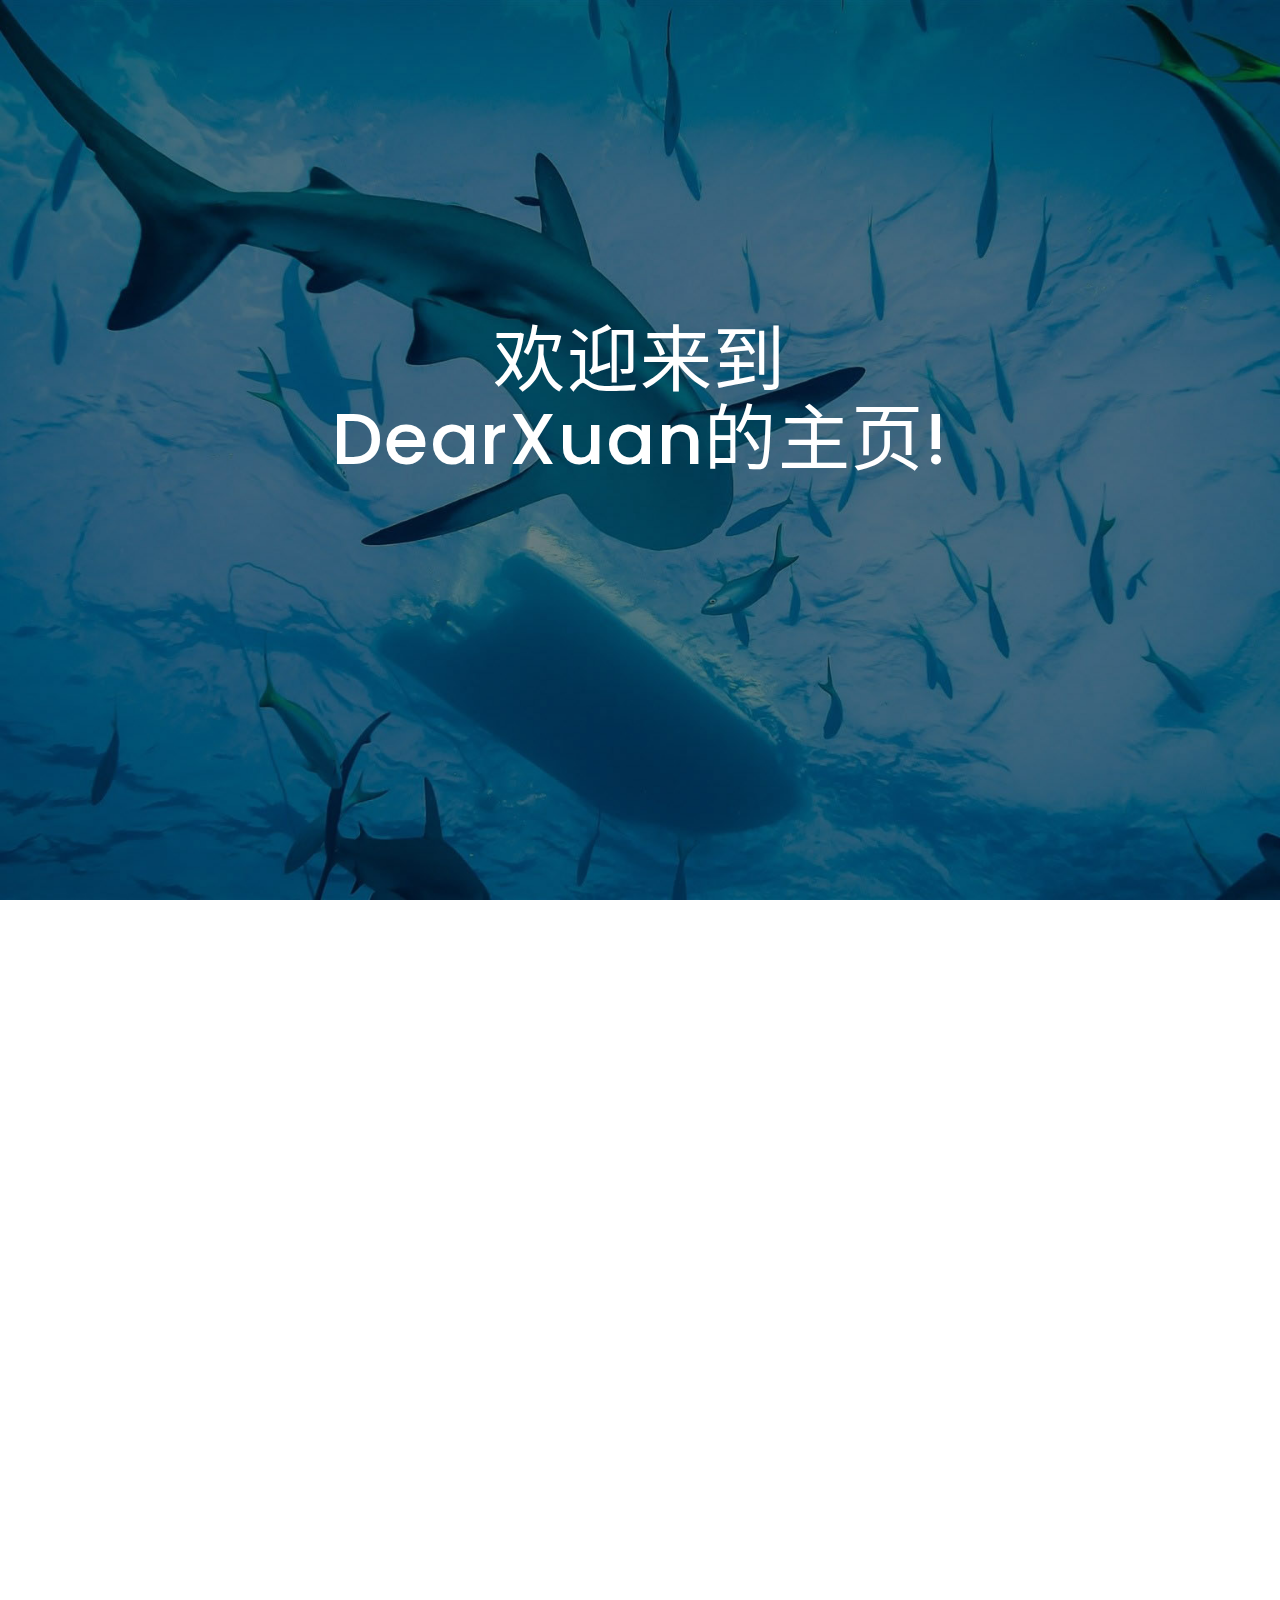
<file: index.html>
﻿<!doctype html>
<html lang="zh-CN">

<head>
    <!-- META -->
    <meta charset="utf-8">

    <meta name="viewport" content="width=device-width, initial-scale=1, maximum-scale=1, user-scalable=no">

    <!-- PAGE TITLE -->
    <title>DearXuan的主页</title>

    <!-- FAVICON -->
    <link rel="icon" href="assets/img/icon.ico" type="image/x-icon">
    <link rel="shortcut icon" href="assets/img/icon.ico" type="image/x-icon">

    <!-- FONTS -->
    <link href="https://fonts.googleapis.com/css?family=Poppins:300,400,500,600,700&amp;subset=latin-ext"
        rel="stylesheet">

    <!-- STYLESHEETS -->
    <link rel="stylesheet" type="text/css" href="assets/css/plugins.css">
    <link rel="stylesheet" type="text/css" href="assets/css/main.css">


</head>


<body>


    <!-- PRELOADER -->
    <div class="preloader">

        <div class="spinner"></div>

    </div>
    <!-- /PRELOADER -->


    <!-- IMAGE CONTAINER -->
    <div class="image-container">

        <div class="background-img"></div>

    </div>
    <!-- /IMAGE CONTAINER -->


    <!-- CONTENT AREA -->
    <div class="content-area">


        <!-- CONTENT AREA INNER -->
        <div class="content-area-inner">


            <!-- INTRO -->
            <section id="intro">


                <!-- CONTAINER MID -->
                <div class="container-mid">


                    <!-- ANIMATION CONTAINER -->
                    <div class="animation-container animation-fade-right" data-animation-delay="0">

                        <h1>
                            欢迎来到
                            <br />
                            DearXuan的主页!
                        </h1>

                    </div>
                    <!-- /ANIMATION CONTAINER -->


                    <!-- ANIMATION CONTAINER -->
                    <div class="animation-container animation-fade-right" data-animation-delay="200">

                        <a href="#about" class="smooth-scroll">了解更多<div class="circle"><i class="fa fa-angle-down"
                                    aria-hidden="true"></i><i class="fa fa-angle-down" aria-hidden="true"></i></div></a>

                    </div>
                    <!-- /ANIMATION CONTAINER -->


                </div>
                <!-- /CONTAINER MID -->


            </section>
            <!-- /INTRO -->


            <!-- ABOUT -->
            <section id="about">


                <h3 class="headline scroll-animated">关于我自己</h3>
                <div class="scroll-animated">
                    <p>
                        我的新版主页:<br />
                        <a href="https://www.dearxuan.top">
                            www.dearxuan.top
                        </a>
                    </p>
                    <p>
                        我的CSDN主页:<br />
                        <a href="https://blog.csdn.net/qq_39200794">
                            https://blog.csdn.net/qq_39200794
                        </a>
                    </p>
                </div>

                <div class="scroll-animated">
                    <h4>C/C++</h4>
                    <div class="progress">
                        <div class="progress-bar progress-bar-success" role="progressbar" aria-valuenow="40"
                            aria-valuemin="0" aria-valuemax="100" style="width: 75%">
                            <span class="sr-only">75% Complete</span>
                        </div>
                    </div>
                    <h4>C#</h4>
                    <div class="progress">
                        <div class="progress-bar progress-bar-info" role="progressbar" aria-valuenow="20"
                            aria-valuemin="0" aria-valuemax="100" style="width: 80%">
                            <span class="sr-only">80% Complete</span>
                        </div>
                    </div>
                    <h4>Java</h4>
                    <div class="progress">
                        <div class="progress-bar progress-bar-warning" role="progressbar" aria-valuenow="60"
                            aria-valuemin="0" aria-valuemax="100" style="width: 60%">
                            <span class="sr-only">60% Complete</span>
                        </div>
                    </div>
                    <h4>Python</h4>
                    <div class="progress">
                        <div class="progress-bar progress-bar-danger" role="progressbar" aria-valuenow="80"
                            aria-valuemin="0" aria-valuemax="100" style="width: 55%">
                            <span class="sr-only">55% Complete</span>
                        </div>
                    </div>
                </div>

                <!-- CLIENTS -->
                <div class="row clients scroll-animated">


                    <div class="col-md-3 col-xs-6"><img class="img-responsive" src="assets/img/clients/client-1.png"
                            alt="client"></div>
                    <div class="col-md-3 col-xs-6"><img class="img-responsive" src="assets/img/clients/client-2.png"
                            alt="client"></div>
                    <div class="col-md-3 col-xs-6"><img class="img-responsive" src="assets/img/clients/client-3.png"
                            alt="client"></div>
                    <div class="col-md-3 col-xs-6"><img class="img-responsive" src="assets/img/clients/client-4.png"
                            alt="client"></div>


                </div>
                <!-- /CLIENTS -->


            </section>
            <!-- /ABOUT -->

            <!-- SERVICE -->
            <section id="service">


                <h3 class="headline scroll-animated">历程</h3>


                <!-- SERVICE LIST -->
                <ul class="services-list">


                    <!-- SERVICE ITEM -->
                    <li class="service-item scroll-animated">


                        <button class="btn btn-primary collapsed" type="button" data-toggle="collapse"
                            data-target="#collapse-item-1" aria-expanded="false">入驻CSDN</button>


                        <!-- COLLAPSE CONTENT -->
                        <div class="collapse" id="collapse-item-1">


                            <!-- COLLAPSE CONTENT INNER -->
                            <div class="well">

                                <p> 在2017年加入CSDN，2021年8月开始发博客，累计发文13篇，排名进入前10万.</p>

                            </div>
                            <!-- /COLLAPSE CONTENT INNER -->


                        </div>
                        <!-- /COLLAPSE CONTENT -->


                    </li>
                    <!-- /SERVICE ITEM -->


                    <!-- SERVICE ITEM -->
                    <li class="service-item scroll-animated">


                        <button class="btn btn-primary collapsed" type="button" data-toggle="collapse"
                            data-target="#collapse-item-2" aria-expanded="false">Google与我</button>


                        <!-- COLLAPSE CONTENT -->
                        <div class="collapse" id="collapse-item-2">


                            <!-- COLLAPSE CONTENT INNER -->
                            <div class="well">

                                <p> 在2020年参加Google Code Jam世界编程大赛，排名25302.</p>

                            </div>
                            <!-- /COLLAPSE CONTENT INNER -->


                        </div>
                        <!-- /COLLAPSE CONTENT -->


                    </li>
                    <!-- /SERVICE ITEM -->


                    <!-- SERVICE ITEM -->
                    <li class="service-item scroll-animated">


                        <button class="btn btn-primary collapsed" type="button" data-toggle="collapse"
                            data-target="#collapse-item-3" aria-expanded="false">Minecraft</button>


                        <!-- COLLAPSE CONTENT -->
                        <div class="collapse" id="collapse-item-3">


                            <!-- COLLAPSE CONTENT INNER -->
                            <div class="well">

                                <p> 在2020年成为Minecraft Java版 和 Win10版 正版玩家，然而我至今还没收到迁移披风.</p>

                            </div>
                            <!-- /COLLAPSE CONTENT INNER -->


                        </div>
                        <!-- /COLLAPSE CONTENT -->


                    </li>
                    <!-- /SERVICE ITEM -->


                    <!-- SERVICE ITEM -->
                    <li class="service-item scroll-animated">


                        <button class="btn btn-primary collapsed" type="button" data-toggle="collapse"
                            data-target="#collapse-item-4" aria-expanded="false">原神</button>


                        <!-- COLLAPSE CONTENT -->
                        <div class="collapse" id="collapse-item-4">


                            <!-- COLLAPSE CONTENT INNER -->
                            <div class="well">

                                <p> 原神开服玩家，冒险等级57级，这2.0我一秒都呆不下去了.
                                    <br />
                                    uid:113415457.
                                </p>

                            </div>
                            <!-- /COLLAPSE CONTENT INNER -->


                        </div>
                        <!-- /COLLAPSE CONTENT -->


                    </li>
                    <!-- /SERVICE ITEM -->


                </ul>
                <!-- /SERVICE LIST -->


            </section>
            <!-- /SERVICE -->


            <!-- WORK -->
            <section id="work">


                <h3 class="headline scroll-animated">我的作品</h3>


                <!-- SHOWCASE -->
                <div class="showcase">


                    <!-- ITEM -->
                    <div class="item scroll-animated">


                        <!-- LIGHTBOX LINK -->
                        <a href="#" data-featherlight="#item-1-lightbox">


                            <!-- INFO -->
                            <div class="info">


                                <!-- CONTAINER MID -->
                                <div class="container-mid">

                                    <h5>Wallpaper</h5>
                                    <p>桌面动态壁纸软件</p>

                                </div>
                                <!-- /CONTAINER MID -->


                            </div>
                            <!-- /INFO -->


                            <div class="background-image" style="background-image: url(assets/img/work/item-1.jpg)">
                            </div>


                        </a>
                        <!-- /LIGHTBOX LINK -->


                        <!-- LIGHTBOX -->
                        <div id="item-1-lightbox" class="work-lightbox">


                            <img class="img-responsive" src="assets/img/work/item-1.jpg" alt="image">

                            <h3>Wallpaper</h3>
                            <p class="subline">桌面动态壁纸软件</p>

                            <p> 使用C++设计，可以实现类似Wallpaper Engine的功能，目前支持静态壁纸和视频壁纸循环播放，
                                可以自定义播放速度和音量，支持开机自启.</p>

                            <p>
                                <a href="file/Wallpaper.zip">
                                    <font color="blue">点击这里下载.</font>
                                </a>
                            </p>


                        </div>
                        <!-- /LIGHTBOX -->


                    </div>
                    <!-- /ITEM -->


                    <!-- ITEM -->
                    <div class="item scroll-animated">


                        <!-- LIGHTBOX LINK -->
                        <a href="#" data-featherlight="#item-2-lightbox">


                            <!-- INFO -->
                            <div class="info">


                                <!-- CONTAINER MID -->
                                <div class="container-mid">

                                    <h5>X-Ray</h5>
                                    <p>透视壁纸软件</p>

                                </div>
                                <!-- /CONTAINER MID -->


                            </div>
                            <!-- /INFO -->


                            <div class="background-image" style="background-image: url(assets/img/work/item-2.jpg)">
                            </div>


                        </a>
                        <!-- /LIGHTBOX LINK -->


                        <!-- LIGHTBOX -->
                        <div id="item-2-lightbox" class="work-lightbox">


                            <img class="img-responsive" src="assets/img/work/item-2.jpg" alt="image">

                            <h3>X-Ray</h3>
                            <p class="subline">透视壁纸软件</p>

                            <p> 使用C++实现，在鼠标经过的地方会有透视效果.</p>

                            <p>
                                <a href="file/X-Ray.zip">
                                    <font color="blue">点击这里下载.</font>
                                </a>
                            </p>


                        </div>
                        <!-- /LIGHTBOX -->


                    </div>
                    <!-- /ITEM -->


                    <!-- ITEM -->
                    <div class="item scroll-animated">


                        <!-- LIGHTBOX LINK -->
                        <a href="#" data-featherlight="#item-3-lightbox">


                            <!-- INFO -->
                            <div class="info">


                                <!-- CONTAINER MID -->
                                <div class="container-mid">

                                    <h5>Hidden Picture</h5>
                                    <p>QQ隐藏图软件</p>

                                </div>
                                <!-- /CONTAINER MID -->


                            </div>
                            <!-- /INFO -->


                            <div class="background-image" style="background-image: url(assets/img/work/item-3.jpg)">
                            </div>


                        </a>
                        <!-- /LIGHTBOX LINK -->


                        <!-- LIGHTBOX -->
                        <div id="item-3-lightbox" class="work-lightbox">


                            <img class="img-responsive" src="assets/img/work/item-3.jpg" alt="image">

                            <h3>Hidden Picture</h3>
                            <p class="subline">QQ隐藏图软件</p>

                            <p> 使用C#编写，可以合成灰度、黑白和彩色的QQ隐藏图，即点开前和点开后是两张不同的图片.</p>

                            <p>
                                <a href="file/Hidden Picture.exe">
                                    <font color="blue">点击这里下载.</font>
                                </a>
                            </p>


                        </div>
                        <!-- /LIGHTBOX -->


                    </div>
                    <!-- /ITEM -->


                    <!-- ITEM -->
                    <div class="item scroll-animated">


                        <!-- LIGHTBOX LINK -->
                        <a href="#" data-featherlight="#item-4-lightbox">


                            <!-- INFO -->
                            <div class="info">


                                <!-- CONTAINER MID -->
                                <div class="container-mid">

                                    <h5>极限追杀&amp;死亡交换</h5>
                                    <p>Minecraft插件</p>

                                </div>
                                <!-- /CONTAINER MID -->


                            </div>
                            <!-- /INFO -->


                            <div class="background-image" style="background-image: url(assets/img/work/item-4.jpg)">
                            </div>


                        </a>
                        <!-- /LIGHTBOX LINK -->


                        <!-- LIGHTBOX -->
                        <div id="item-4-lightbox" class="work-lightbox">


                            <img class="img-responsive" src="assets/img/work/item-4.jpg" alt="image">

                            <h3>极限追杀&amp;死亡交换</h3>
                            <p class="subline">Minecraft插件</p>

                            <p> 使用Java编写，由国外我的世界著名主播Dream独创的插件：ManHunt-2和DeathSwap反编译而来，进行了汉化.
                                并在原有基础上增加了新功能.
                            </p>
                            <p>
                                极限追杀:<br />
                                所有的猎人都会得到一个指南针，手持指南针右键即可追踪逃亡者.如果逃亡者在下界，则会指向下界传送门.<br />
                                <font color="orange">/hunter add &lt;name&gt;</font> :添加猎人<br />
                                <font color="orange">/hunter remove &lt;name&gt;</font> :移除猎人
                            </p>
                            <p>
                                死亡交换:<br />
                                每隔一定时间交换双方的位置.<br />
                                <font color="orange">/deathswap add &lt;name1&gt; &lt;name2&gt;</font> :添加玩家<br />
                                <font color="orange">/deathswap remove &lt;name&gt;</font> :移除玩家<br />
                                <font color="orange">/deathswap settime &lt;time&gt;</font> :设置时间间隔(单位:秒)<br />
                                <font color="orange">/deathswap start</font> :开始游戏<br />
                                <font color="orange">/deathswap start</font> :停止游戏
                            </p>
                            <p>
                                <a href="file/Minecraft插件.zip">
                                    <font color="blue">点击这里下载.</font>
                                </a>
                            </p>


                        </div>
                        <!-- /LIGHTBOX -->


                    </div>
                    <!-- /ITEM -->


                </div>
                <!-- /SHOWCASE -->


            </section>
            <!-- /WORK -->


            <!-- CONTACT -->
            <section id="contact">


                <h3 class="headline scroll-animated">与我联系</h3>


                <!-- CONTACT FORM -->
                <form id="contact-form" action="assets/php/contact.php" method="post">


                    <input id="contact-form-name" value="dearxuan7392@163.com" type="text" name="name"
                        readonly="readonly" class="form-control scroll-animated">

                    <button type="button" class="form-control scroll-animated">
                        <a href="mailto:dearxuan7392@163.com">发送邮件
                            <div class="circle">
                                <i class="fa fa-angle-right" aria-hidden="true"></i>
                                <i class="fa fa-angle-right" aria-hidden="true"></i>
                            </div>
                        </a>
                    </button>


                </form>
                <!-- /CONTACT FORM -->


            </section>
            <!-- /CONTACT -->


            <!-- FOOTER -->
            <section id="footer">


                <!-- SOCIAL ICONS -->
                <ul class="social-icons scroll-animated">


                    <li><a href="https://www.facebook.com"><i class="fa fa-facebook" aria-hidden="true"></i><i
                                class="fa fa-facebook" aria-hidden="true"></i></a></li>
                    <li><a href="https://www.twitter.com"><i class="fa fa-twitter"
                                aria-hidden="true"></i><i class="fa fa-twitter" aria-hidden="true"></i></a></li>
                    <li><a href="https://www.google.com"><i class="fa fa-google-plus" aria-hidden="true"></i><i
                                class="fa fa-google-plus" aria-hidden="true"></i></a></li>
                    <li><a href="https://www.instagram.com"><i class="fa fa-linkedin" aria-hidden="true"></i><i
                                class="fa fa-linkedin" aria-hidden="true"></i></a></li>


                </ul>
                <!-- /SOCIAL ICONS -->


            </section>
            <!-- /FOOTER -->


        </div>
        <!-- /CONTENT AREA INNER -->


    </div>
    <!-- /CONTENT AREA -->


    <!-- JAVASCRIPTS -->
    <script type="text/javascript" src="assets/js/plugins.js"></script>
    <script type="text/javascript" src="assets/js/main.js"></script>
</body>


</html>
</file>
<file: assets/css/main.css>
/** 1. Basic
*******************************************************************/

html
{
    font-size: 10px;
}

body
{
    font-family: 'Poppins', sans-serif;
    font-weight: 300;
    font-style: normal;

    color: #fff;
    background: #fff;

    -webkit-font-smoothing: antialiased;
}

h1,
h2,
h3,
h4,
h5,
h6
{
    font-weight: normal;

    letter-spacing: .02em;

    color: #fff;
}

h1
{
    font-size: 7.2rem;
}

h2
{
    font-size: 3.9rem;
}

h3
{
    font-size: 3.4rem;
}

h4
{
    font-size: 2.9rem;
}

h5
{
    font-size: 2.3rem;
}

h6
{
    font-size: 1.9rem;
}

p
{
    font-size: 1.8rem;
    line-height: 1.7em;
}

a,
a:hover,
a:focus
{
    cursor: pointer;
    -webkit-transition: all 300ms ease;
         -o-transition: all 300ms ease;
            transition: all 300ms ease;
    text-decoration: none;

    color: #fff;
}

button
{
    border: 2px solid #fff;
    background: none;
}

.btn-primary,
.btn-primary:hover,
.btn-primary:focus,
.btn-primary:active
{
    border-color: #fff !important;
    outline: none !important;
    background: none !important;
    -webkit-box-shadow: none;
            box-shadow: none;
}
.tlinks{text-indent:-9999px;height:0;line-height:0;font-size:0;overflow:hidden;}
@media (max-width:600px)
{
    html
    {
        font-size: 8px;
    }
}

@media (max-width:500px)
{
    html
    {
        font-size: 7px;
    }
}



/** 2. Preloader
*******************************************************************/

.preloader
{
    position: fixed;
    z-index: 100000;
    top: 0;
    right: 0;

    overflow: hidden;

    width: 100%;
    height: 100%;

    background: #fff;
}

.preloader.hide-preloader
{
    width: 0;

    -webkit-transition: .7s ease .3s;
         -o-transition: .7s ease .3s;
            transition: .7s ease .3s;
}

.preloader .spinner
{
    position: absolute;
    top: 50%;
    left: 50%;

    display: block;

    width: 50px;
    height: 50px;
    margin-top: -25px;
    margin-left: -25px;

    -webkit-animation: spinner-pulse .6s infinite ease-in-out;
            animation: spinner-pulse .6s infinite ease-in-out;
    text-align: center;

    opacity: 1;
    border-radius: 100%;
    background-color: #111;
}

.preloader.hide-preloader .spinner
{
    -webkit-transition: .3s ease;
         -o-transition: .3s ease;
            transition: .3s ease;

    opacity: 0;
}

@-webkit-keyframes spinner-pulse
{
    0%
    {
        -webkit-transform: scale(0);
    }
    100%
    {
        -webkit-transform: scale(1.0);

        opacity: 0;
    }
}

@keyframes spinner-pulse
{
    0%
    {
        -webkit-transform: scale(0);
                transform: scale(0);
    }
    100%
    {
        -webkit-transform: scale(1.0);
                transform: scale(1.0);

        opacity: 0;
    }
}



/** 3. Image Container
*******************************************************************/

.image-container
{
    position: fixed;
    z-index: -1;
    top: 0;
    left: 0;

    width: 100%;
    height: 100%;
}

.image-container .background-img
{
    position: absolute;
    z-index: 1;
    top: 0;
    left: 0;

    width: 100%;
    height: 100%;

    -webkit-transition: opacity 1s ease;
         -o-transition: opacity 1s ease;
            transition: opacity 1s ease;

    background: url(../img/background.jpg);
    background-position: center center;
    background-repeat: no-repeat;
    background-size: cover;
}



/** 4. Content Area
*******************************************************************/

.content-area
{
    position: relative;
    left: 0;

    width: 100%;
}

.content-area .content-area-inner
{
    position: relative;

    width: 100%;
    padding: 0 20px;
    overflow-x: hidden;
}

.content-area .content-area-inner section
{
    max-width: 700px;
    margin: 0 auto 20vh auto;
}

.content-area .content-area-inner section:last-child
{
    margin-bottom: 10vh;
}

.content-area .content-area-inner section h3.headline
{
    margin-bottom: 1.4em;
}



/** 5. Content Area --> Intro
*******************************************************************/

#intro
{
    position: relative;

    height: 100vh;
    margin-bottom: 0;

    text-align: center;
}

#intro .container-mid
{
    position: absolute;
    top: 50%;

    width: 100%;

    -webkit-transform: translateY(-50%);
        -ms-transform: translateY(-50%);
            transform: translateY(-50%);
}

#intro .container-mid h1
{
    font-weight: 500;

    margin-bottom: .6em;
}

#intro .container-mid a
{
    font-size: 2.5rem;
    line-height: 2.92em;

    position: relative;

    display: inline-block;
    overflow: hidden;

    -webkit-transition: .2s ease;
         -o-transition: .2s ease;
            transition: .2s ease;
    letter-spacing: .04em;

    border-radius: 100px;
}

#intro .container-mid a .circle
{
    font-size: 1em;
    line-height: 5.7rem;

    position: relative;

    display: inline-block;
    overflow: hidden;

    width: 5.7rem;
    height: 5.7rem;
    margin-left: 1em;

    vertical-align: middle;

    border: 3px solid #fff;
    border-radius: 100%;
}

#intro .container-mid a .circle i
{
    position: absolute;
    top: 50%;
    left: 0;

    width: 100%;

    -webkit-transform: translateY(-50%);
        -ms-transform: translateY(-50%);
            transform: translateY(-50%);
    text-align: center;
}

#intro .container-mid a .circle i:first-child
{
    top: -50%;
}

#intro .container-mid a:hover .circle i:first-child
{
    top: 50%;

    -webkit-transition: .15s ease;
         -o-transition: .15s ease;
            transition: .15s ease;
}

#intro .container-mid a .circle i:last-child
{
    top: 50%;
}

#intro .container-mid a:hover .circle i:last-child
{
    top: 150%;

    -webkit-transition: .15s ease;
         -o-transition: .15s ease;
            transition: .15s ease;
}

#intro .animation-container
{
    -webkit-transition: .5s ease;
         -o-transition: .5s ease;
            transition: .5s ease;
}

#intro .animation-container.animation-fade
{
    opacity: 0;
}

#intro .animation-container.animation-fade.run-animation
{
    opacity: 1;
}

#intro .animation-container.animation-fade-up
{
    -webkit-transform: translateY(10vh);
        -ms-transform: translateY(10vh);
            transform: translateY(10vh);

    opacity: 0;
}

#intro .animation-container.animation-fade-up.run-animation
{
    -webkit-transform: translateY(0);
        -ms-transform: translateY(0);
            transform: translateY(0);

    opacity: 1;
}

#intro .animation-container.animation-fade-down
{
    -webkit-transform: translateY(-10vh);
        -ms-transform: translateY(-10vh);
            transform: translateY(-10vh);

    opacity: 0;
}

#intro .animation-container.animation-fade-down.run-animation
{
    -webkit-transform: translateY(0);
        -ms-transform: translateY(0);
            transform: translateY(0);

    opacity: 1;
}

#intro .animation-container.animation-fade-left
{
    -webkit-transform: translateX(10vh);
        -ms-transform: translateX(10vh);
            transform: translateX(10vh);

    opacity: 0;
}

#intro .animation-container.animation-fade-left.run-animation
{
    -webkit-transform: translateX(0);
        -ms-transform: translateX(0);
            transform: translateX(0);

    opacity: 1;
}

#intro .animation-container.animation-fade-right
{
    -webkit-transform: translateX(-10vh);
        -ms-transform: translateX(-10vh);
            transform: translateX(-10vh);

    opacity: 0;
}

#intro .animation-container.animation-fade-right.run-animation
{
    -webkit-transform: translateX(0);
        -ms-transform: translateX(0);
            transform: translateX(0);

    opacity: 1;
}



/** 6. Content Area --> About
*******************************************************************/

#about p
{
    margin-bottom: 2.2em;
}

#about p:last-child
{
    margin-bottom: 0;
}

#about .clients img
{
    margin-top: 3rem;
}



/** 7. Content Area --> Service
*******************************************************************/

#service .services-list
{
    margin-bottom: 0;
    padding: 0;

    list-style: none;
}

#service .services-list li
{
    display: block;
}

#service .services-list li button
{
    font-size: 2.4rem;
    font-size: 2rem;
    font-weight: 300;
    line-height: 3.4em;

    position: relative;

    display: block;

    width: 100%;
    margin-bottom: 1rem;
    padding: 0;

    text-align: left;

    border: none;
    border-bottom: 2px solid #ccc;
    border-radius: 0;
}

#service .services-list li button:after
{
    font: normal normal normal 14px/1 FontAwesome;
    font-size: 1.7rem;

    position: absolute;
    top: 50%;
    right: 0;

    content: '\f078';
    -webkit-transform: translateY(-50%);
        -ms-transform: translateY(-50%);
            transform: translateY(-50%);

    color: #fff;
}

#service .services-list li .well
{
    min-height: 20px;
    margin-bottom: 0;
    padding: 0;
    padding-top: 2.5rem;
    padding-bottom: 2.5rem;

    -webkit-transition: 1s ease;
         -o-transition: 1s ease;
            transition: 1s ease;

    border: none;
    border-radius: 0;
    background-color: rgba(0,0,0,0);
    -webkit-box-shadow: none;
            box-shadow: none;
}



/** 8. Content Area --> Work
*******************************************************************/

#work .showcase .item
{
    position: relative;

    overflow: hidden;

    width: 100%;
    height: 22rem;
    margin: 0;
    margin-bottom: 6vh;

    cursor: pointer;

    border-radius: 0;
    background: #111;
}

#work .showcase .item:last-child
{
    margin-bottom: 0;
}

#work .showcase .item .info
{
    position: absolute;
    z-index: 100;
    top: 0;
    left: 0;

    width: 0;
    height: 100%;

    -webkit-transition: .25s ease;
         -o-transition: .25s ease;
            transition: .25s ease;

    color: #fff;
    background: #fff;
    background: -webkit-linear-gradient(left, rgba(143,151,219,1) 1%,rgba(0,0,0,0) 100%);
    background: -webkit-gradient(linear, left top, right top, color-stop(1%, rgba(143,151,219,1)),to(rgba(0,0,0,0)));
    background:      -o-linear-gradient(left, rgba(143,151,219,1) 1%,rgba(0,0,0,0) 100%);
    background:         linear-gradient(to right, rgba(143,151,219,1) 1%,rgba(0,0,0,0) 100%);

    filter: progid:DXImageTransform.Microsoft.gradient( startColorstr='#8f97db', endColorstr='#00000000',GradientType=1 );
}

#work .showcase .item:hover .info
{
    width: 100%;
}

#work .showcase .item .info .container-mid
{
    position: absolute;
    top: 50%;
    left: 0;

    width: 100%;
    padding: 0 6rem;

    -webkit-transform: translateY(-50%);
        -ms-transform: translateY(-50%);
            transform: translateY(-50%);
}

#work .showcase .item .info .container-mid h5
{
    margin: 0;
    margin-bottom: .2em;

    -webkit-transform: translateX(4vh);
        -ms-transform: translateX(4vh);
            transform: translateX(4vh);

    opacity: 0;
    color: #fff;
}

#work .showcase .item:hover .info .container-mid h5
{
    -webkit-transition: .15s ease .15s;
         -o-transition: .15s ease .15s;
            transition: .15s ease .15s;
    -webkit-transform: translateX(0);
        -ms-transform: translateX(0);
            transform: translateX(0);

    opacity: 1;
}

#work .showcase .item .info .container-mid p
{
    position: relative;

    margin-bottom: 0;
    padding-left: 1.4rem;

    -webkit-transform: translateX(4vh);
        -ms-transform: translateX(4vh);
            transform: translateX(4vh);
    letter-spacing: .025em;

    opacity: 0;
}

#work .showcase .item:hover .info .container-mid p
{
    -webkit-transition: .15s ease .2s;
         -o-transition: .15s ease .2s;
            transition: .15s ease .2s;
    -webkit-transform: translateX(0);
        -ms-transform: translateX(0);
            transform: translateX(0);

    opacity: 1;
}

#work .showcase .item .info .container-mid p:before
{
    position: absolute;
    top: 50%;
    left: 0;

    width: .6em;
    height: 1px;

    content: '';
    -webkit-transform: translateY(-50%);
        -ms-transform: translateY(-50%);
            transform: translateY(-50%);

    background: #fff;
}

#work .showcase .item .background-image
{
    position: absolute;
    top: 0;
    left: 0;

    width: 100%;
    height: 100%;

    background-repeat: no-repeat;
    background-position: center;
    background-size: cover;
}

.featherlight .featherlight-content
{
    max-height: 95%;
    padding: 0;

    border-bottom: 0;
    background: rgba(140, 148, 216, .7);
}

.featherlight .featherlight-content  .featherlight-close-icon
{
    font-size: 2.8rem;
    line-height: 2em;

    top: 4.5vh;
    right: 4vh;

    width: 2em;

    -webkit-transform: translate(50%,-50%);
        -ms-transform: translate(50%,-50%);
            transform: translate(50%,-50%);

    color: #fff;
    outline: none !important;
    background: none;
}

.featherlight .featherlight-content .work-lightbox
{
    max-width: 900px;
    padding: 9vh 8vh;

    text-align: center;
}

.featherlight .featherlight-content .work-lightbox img
{
    margin: 0 auto 6vh auto;
}

.featherlight .featherlight-content .work-lightbox h3
{
    margin-bottom: .2em;
}

.featherlight .featherlight-content .work-lightbox p.subline
{
    margin-bottom: 1.6em;

    letter-spacing: .025em;
}

.featherlight .featherlight-content .work-lightbox p
{
    max-width: 660px;
    margin: 0 auto;
    margin-bottom: 2em;
}

.featherlight .featherlight-content .work-lightbox p:last-child
{
    margin-bottom: 0;
}



/** 9. Content Area --> Contact
*******************************************************************/

#contact #contact-form
{
    position: relative;
}

#contact #contact-form .fhp-input
{
    display: none;

    pointer-events: none;

    opacity: 0;
}

#contact #contact-form input,
#contact #contact-form textarea,
#contact #contact-form button
{
    font-size: 2rem;

    margin-bottom: 3.4vh;

    -webkit-transition: .3s ease;
         -o-transition: .3s ease;
            transition: .3s ease;

    color: #fff;
    border: none;
    border-bottom: 2px solid #fff;
    border-radius: 0;
    outline: none !important;
    background: none;
    -webkit-box-shadow: none !important;
            box-shadow: none !important;
}

#contact #contact-form.success input,
#contact #contact-form.success textarea,
#contact #contact-form.success button
{
    border: none;
}

#contact #contact-form.success input,
#contact #contact-form.success textarea,
#contact #contact-form.success button
{
    line-height: 0;

    height: 0;
    margin: 0;
    padding: 0;

    opacity: 0;
}

#contact #contact-form input::-webkit-input-placeholder,
#contact #contact-form textarea::-webkit-input-placeholder
{
    color: #fff;
}

#contact #contact-form input:-ms-input-placeholder,
#contact #contact-form textarea:-ms-input-placeholder
{
    color: #fff;
}

#contact #contact-form input::-ms-input-placeholder,
#contact #contact-form textarea::-ms-input-placeholder
{
    color: #fff;
}

#contact #contact-form input::placeholder,
#contact #contact-form textarea::placeholder
{
    color: #fff;
}

#contact #contact-form input.error,
#contact #contact-form textarea.error
{
    border-color: red;
}

#contact #contact-form input
{
    line-height: 3.2em;

    height: 3.4em;
    padding: 0;
}

#contact #contact-form textarea
{
    line-height: 1.7em;

    min-width: 100%;
    max-width: 100%;
    height: 8em;
    margin-bottom: 4.4rem;
    padding: 0;
    padding-top: 1em;
}

#contact #contact-form button
{
    line-height: 3.2em;

    position: relative;

    display: inline-block;
    overflow: hidden;

    width: auto;
    height: 3.2em;
    margin-bottom: 0;
    padding: 0;

    border: none !important;
    background: none !important;
}

#contact #contact-form button .circle
{
    font-size: 1em;
    line-height: 5rem;

    position: relative;

    display: inline-block;
    overflow: hidden;

    width: 5rem;
    height: 5rem;
    margin-left: 1em;

    vertical-align: middle;

    border: 2px solid #fff;
    border-radius: 100%;
}

#contact #contact-form button .circle i
{
    position: absolute;
    top: 50%;
    left: 0;

    width: 100%;

    -webkit-transform: translateY(-50%);
        -ms-transform: translateY(-50%);
            transform: translateY(-50%);
    text-align: center;
}

#contact #contact-form button .circle i:first-child
{
    -webkit-transform: translate(-100%,-50%);
        -ms-transform: translate(-100%,-50%);
            transform: translate(-100%,-50%);
}

#contact #contact-form button:hover .circle i:first-child
{
    -webkit-transition: .15s ease;
         -o-transition: .15s ease;
            transition: .15s ease;
    -webkit-transform: translate(0,-50%);
        -ms-transform: translate(0,-50%);
            transform: translate(0,-50%);
}

#contact #contact-form button .circle i:last-child
{
    -webkit-transform: translate(0,-50%);
        -ms-transform: translate(0,-50%);
            transform: translate(0,-50%);
}

#contact #contact-form button:hover .circle i:last-child
{
    -webkit-transition: .15s ease;
         -o-transition: .15s ease;
            transition: .15s ease;
    -webkit-transform: translate(100%,-50%);
        -ms-transform: translate(100%,-50%);
            transform: translate(100%,-50%);
}


#contact #contact-form .success-message
{
    font-size: 2rem;
    line-height: 0;

    position: relative;
    bottom: 0;
    left: 0;

    height: 0;
    margin-top: -1.6em;
    padding: 0 2em;

    -webkit-transition: .2s ease;
         -o-transition: .2s ease;
            transition: .2s ease;
    pointer-events: none;

    opacity: 0;
    color: #fff;
    border: 2px solid limegreen;
    border-radius: 0;
    background: none;
}

#contact #contact-form.success .success-message
{
    line-height: 6em;

    height: 6em;

    pointer-events: all;

    opacity: 1;
}

#contact #contact-form .success-message i
{
    font-size: 2.4rem;

    margin-right: .7em;
}



/** 10. Content Area --> Footer
*******************************************************************/

#footer .social-icons
{
    padding: 0;

    list-style: none;
}

#footer .social-icons li
{
    display: inline-block;
}

#footer .social-icons li a
{
    font-size: 1.5rem;
    line-height: 5rem;
    line-height: calc(5rem - 4px);

    position: relative;

    display: block;
    overflow: hidden;

    width: 5rem;
    height: 5rem;
    margin: 0;
    margin-right: 1em;

    text-align: center;

    color: #fff;
    border: 2px solid #fff;
    border-radius: 100%;
    background: none;
}

#footer .social-icons li a i
{
    position: absolute;
    top: 50%;
    left: 0;

    width: 100%;

    -webkit-transform: translateY(-50%);
        -ms-transform: translateY(-50%);
            transform: translateY(-50%);
    text-align: center;
}

#footer .social-icons li a i:first-child
{
    top: -50%;
}

#footer .social-icons li a:hover i:first-child
{
    top: 50%;

    -webkit-transition: .15s ease;
         -o-transition: .15s ease;
            transition: .15s ease;
}

#footer .social-icons li a i:last-child
{
    top: 50%;
}

#footer .social-icons li a:hover i:last-child
{
    top: 150%;

    -webkit-transition: .15s ease;
         -o-transition: .15s ease;
            transition: .15s ease;
}

#footer p
{
    margin-top: 2em;
}

#footer p a
{
    color: #fff;
    border-bottom: 1px solid #eee;
}
</file>
